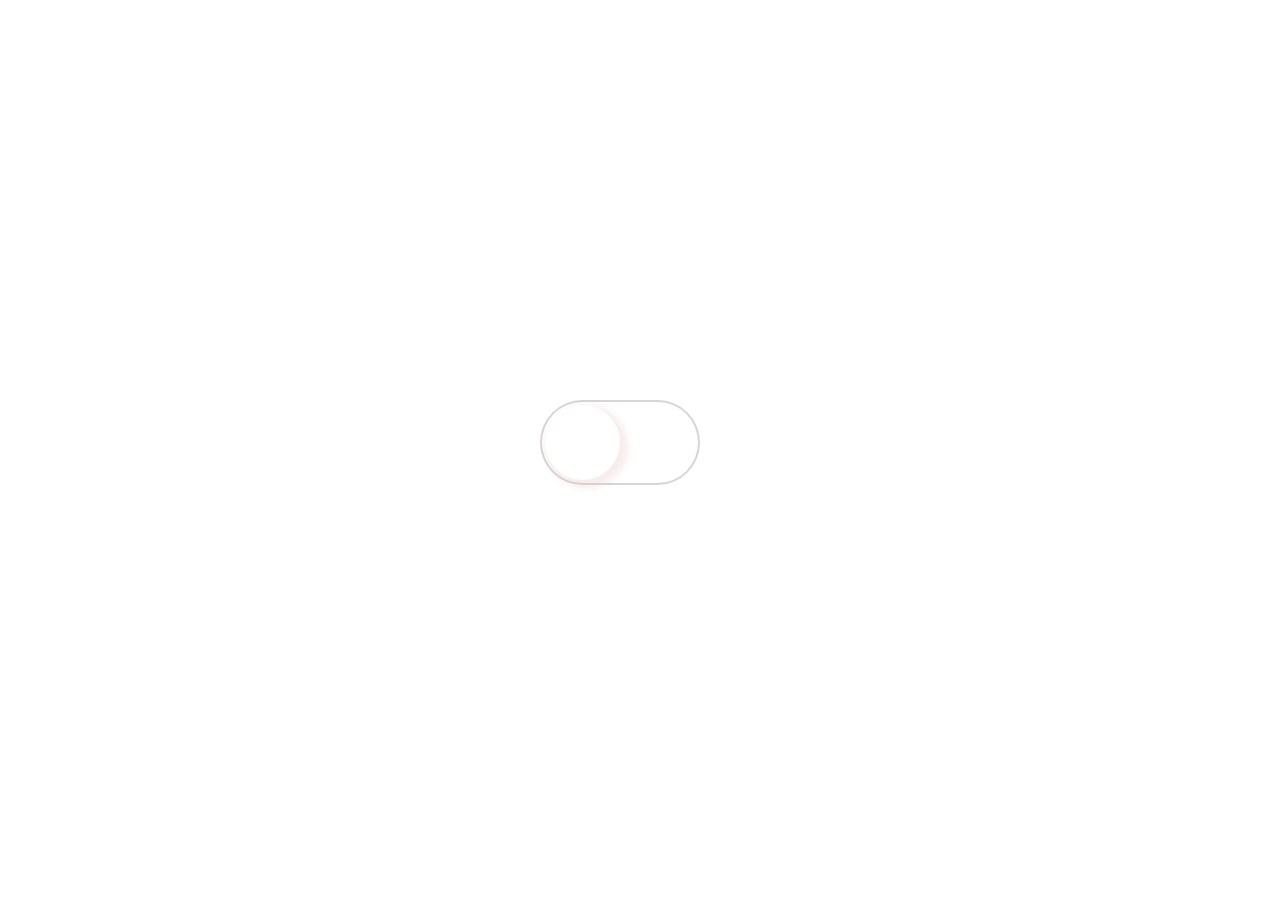
<file: index.html>
<!DOCTYPE html>
<html>
    <head>
       <title>
           Test 2
       </title>
       <link  rel="stylesheet" type="text/css" href="switch.css" > 

    </head>
    <body>
       <div class="outer">
           <input type="checkbox" id="switch"/>
           <label for="switch" id="label"></label>
      
       </div>
    </body>
</html>
</file>
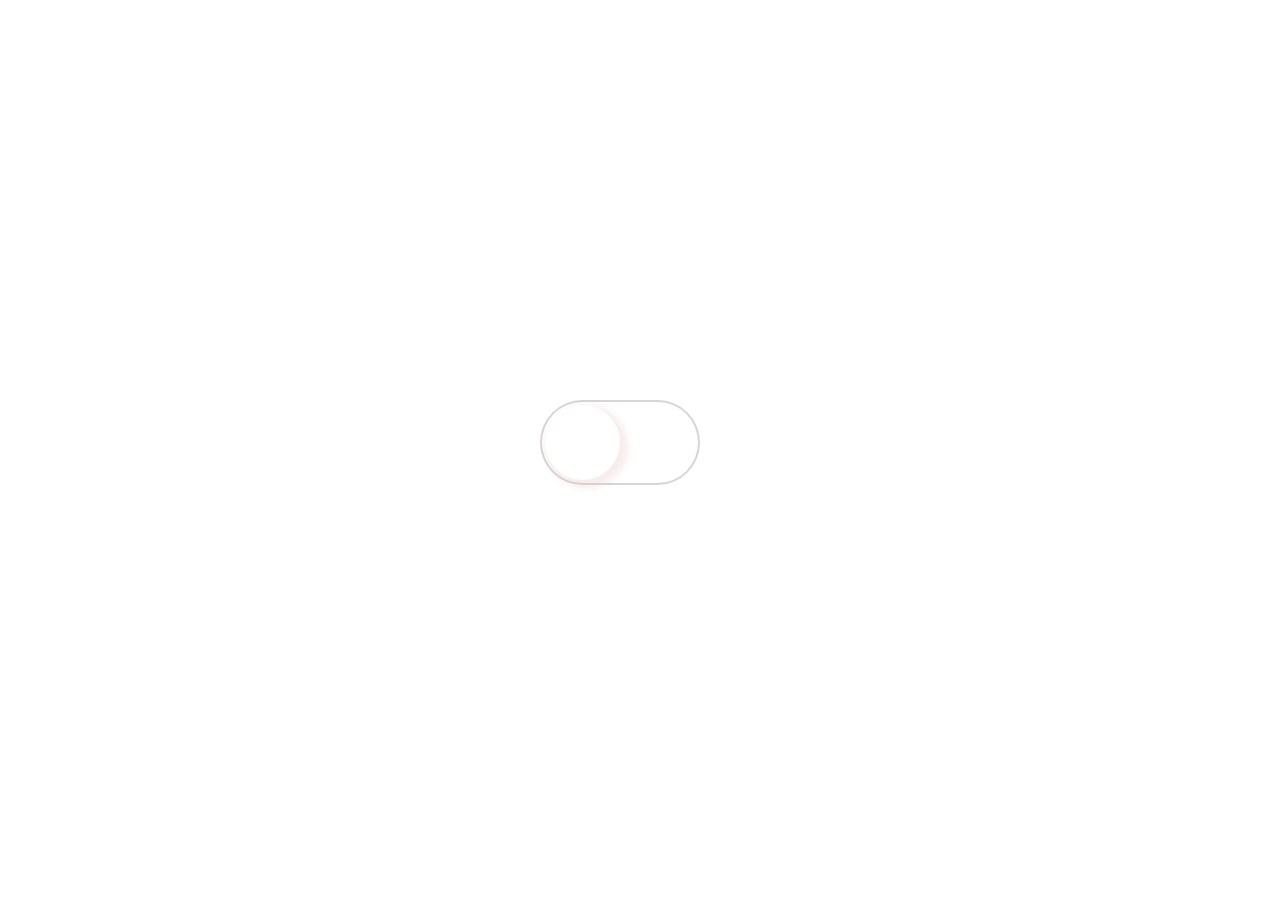
<file: test2.html>
<!DOCTYPE html>
<html>
    <head>
       <title>
           Test 2
       </title>
       <link  rel="stylesheet" type="text/css" href="switch.css" > 

    </head>
    <body>
       <div class="outer">
           <input type="checkbox" id="switch"/>
           <label for="switch" id="label"></label>
      
       </div>
    </body>
</html>
</file>
<file: switch.css>
div
{
    height:200px;
    width:200px;
    margin:auto;
   margin-top:400px;
}
#switch
{
    cursor: pointer;
    display: none;
}
#label
{
width: 150px;
height: 75px;
background-color:white;
display: block;
border-radius: 50px;
position: relative;
cursor: pointer;
padding: 3px;
border: 2px solid rgba(124, 115, 115, 0.3);

}
#label::after
{
    content:'';
    position: absolute;
    width:75px;
    height:75px;
    display:block;
    background-color:white ;
    border-radius: 50px;
  cursor: pointer;
  box-shadow: 4px 4px 6px 4px rgba(230, 196, 196, 0.3);
  transition: 0.5s ease-in-out;

}
#switch:checked +label
{
    background-color: blue;
    transition: 0.5s ease-in;
}
#switch:checked +label::after
{
    margin-left:72px;
    transition: 0.5s ease-in-out;

}
</file>
